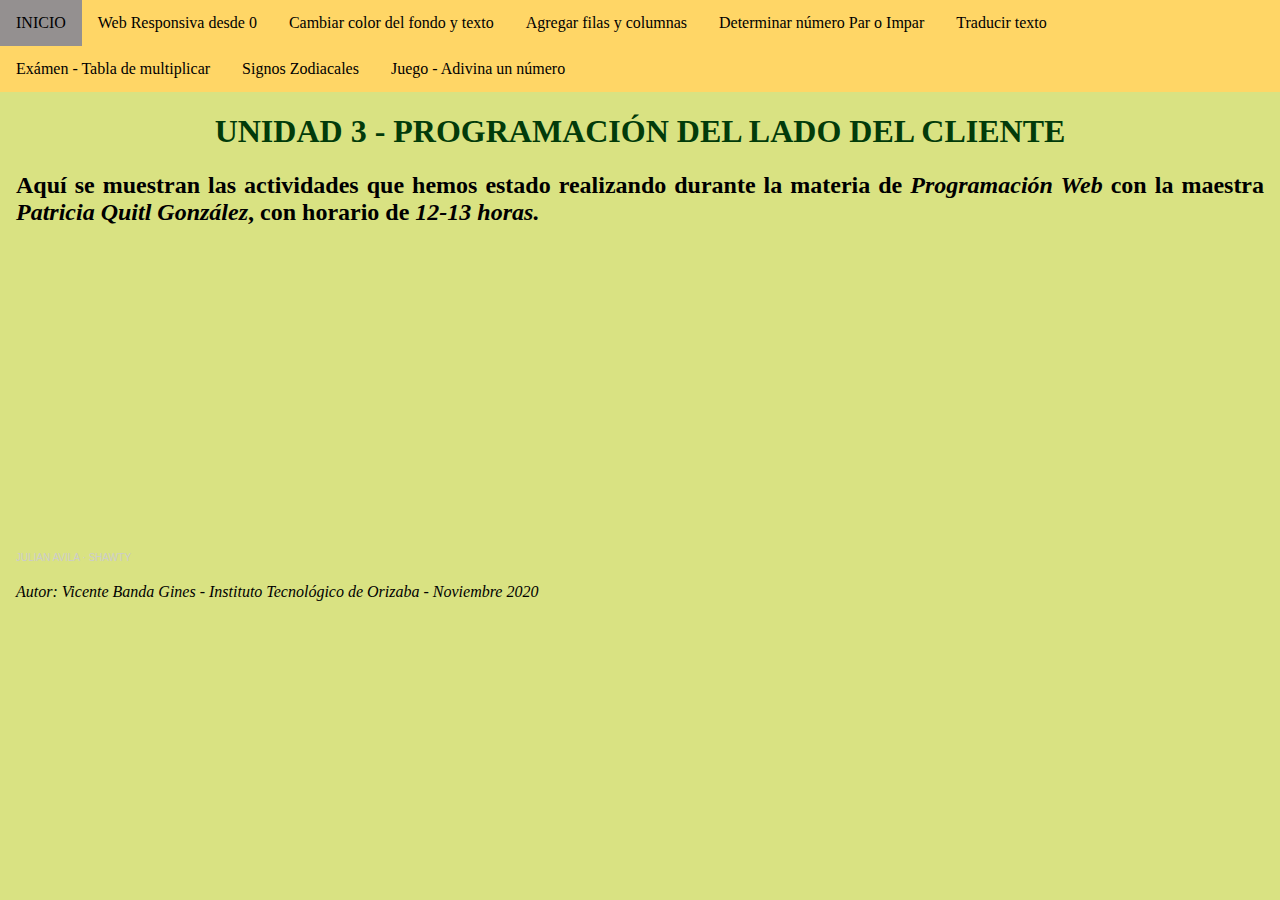
<file: index.html>
<!DOCTYPE html>
<html>
<head>
<meta name="viewport" content="width=device-width, initial-scale=1.0">
<style>
body {
  background-color: #d9e282;
  margin: 0;
  color: rgb(0, 0, 0);
}

h1 {
  color: #023b0a;
  text-align: center; 
}

h2 {
  text-align: justify; 
}

ul.topnav {
    list-style-type: none;
    margin: 0;
    padding: 0;
    overflow: hidden;
    background-color: rgb(255, 214, 102);
}

ul.topnav li {float: left;}

ul.topnav li a {
    display: block;
    color: rgb(0, 0, 0);
    text-align: center;
    padding: 14px 16px;
    text-decoration: none;
}

ul.topnav li a:hover:not(.active) {background-color: rgb(77, 74, 74);}

ul.topnav li a.active {background-color: #949090;}

ul.topnav li.right {float: right;}

@media screen and (max-width: 600px){
    ul.topnav li.right,
    ul.topnav li {float: none;}
}
</style>
</head>
<body>

<ul class="topnav">
  <li><a class="active" href="#Inicio">INICIO</a></li>
  <li><a href="webResponsiva.html">Web Responsiva desde 0</a></li>
  <li><a href="colorTexto.html">Cambiar color del fondo y texto</a></li>
  <li><a href="crearTabla.html">Agregar filas y columnas</a></li>
  <li><a href="numeroParImpar.html">Determinar número Par o Impar</a></li>
  <li><a href="traductor.html">Traducir texto</a></li>
  <li><a href="tablaMultiplicar.html">Exámen - Tabla de multiplicar</a></li>
  <li><a href="signosZodiacales.html">Signos Zodiacales</a></li>
  <li><a href="adivinaNumero.html">Juego - Adivina un número</a></li> 
</ul>

<div style="padding:0 16px;">
  <h1>UNIDAD 3 - PROGRAMACI&Oacute;N DEL LADO DEL CLIENTE</h2>
  <h2>Aquí se muestran las actividades que hemos estado realizando durante la materia de <em>Programación Web</em> con la maestra <em>Patricia Quitl González</em>, con horario de <em>12-13 horas.</em></h3>
  <h2><iframe width="100%" height="300" scrolling="no" frameborder="no" allow="autoplay" src="https://w.soundcloud.com/player/?url=https%3A//api.soundcloud.com/tracks/750707149&color=%23c9a651&auto_play=false&hide_related=false&show_comments=true&show_user=true&show_reposts=false&show_teaser=true&visual=true"></iframe><div style="font-size: 10px; color: #cccccc;line-break: anywhere;word-break: normal;overflow: hidden;white-space: nowrap;text-overflow: ellipsis; font-family: Interstate,Lucida Grande,Lucida Sans Unicode,Lucida Sans,Garuda,Verdana,Tahoma,sans-serif;font-weight: 100;"><a href="https://soundcloud.com/julian_avila" title="JULIAN AVILA" target="_blank" style="color: #cccccc; text-decoration: none;">JULIAN AVILA</a> · <a href="https://soundcloud.com/julian_avila/shawtyy" title="SHAWTY" target="_blank" style="color: #cccccc; text-decoration: none;">SHAWTY</a></div></h2>
  <address>
    Autor: Vicente Banda Gines - Instituto Tecnológico de Orizaba - Noviembre 2020
  </address>
</div>
</body>
</html>
</file>
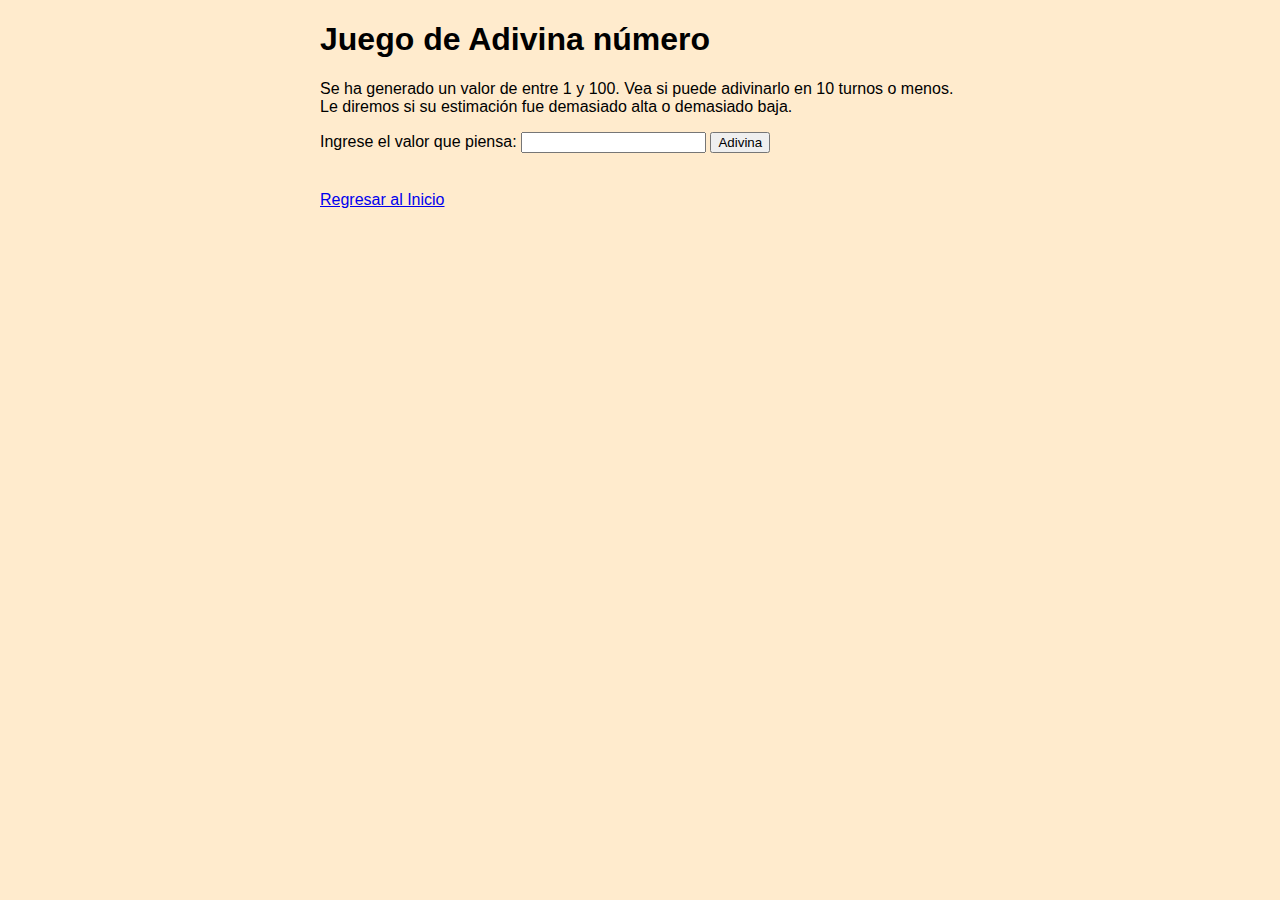
<file: adivinaNumero.html>
<!DOCTYPE html>
<html>
  <head>
    <meta charset="utf-8">
    <link rel="stylesheet" href="css/adivinanza.css">

    <title>Juego de Adivina n&uacute;mero</title>

  </head>

  <body>
    <h1>Juego de Adivina n&uacute;mero</h1>

    <p>Se ha generado un valor de entre 1 y 100. Vea si puede adivinarlo en 10 turnos o menos. Le diremos si su estimación fue demasiado alta o demasiado baja.</p>

    <div class="form">
      <label for="campoAdivina">Ingrese el valor que piensa: </label>
      <input type="text" id="campoAdivina" class="campoAdivina">
      <input type="submit" value="Adivina" class="adivinaSubmit">
    </div>

    <div class="resultParas">
      <p class="adivinanzas"></p>
      <p class="ultimoResultado"></p>
      <p class="bajoOAlto"></p>
    </div>

    <script type="text/javascript" src="js/adivina.js"></script>

    <a href="index.html">Regresar al Inicio</a><br>
    
  </body>
</html>
</file>
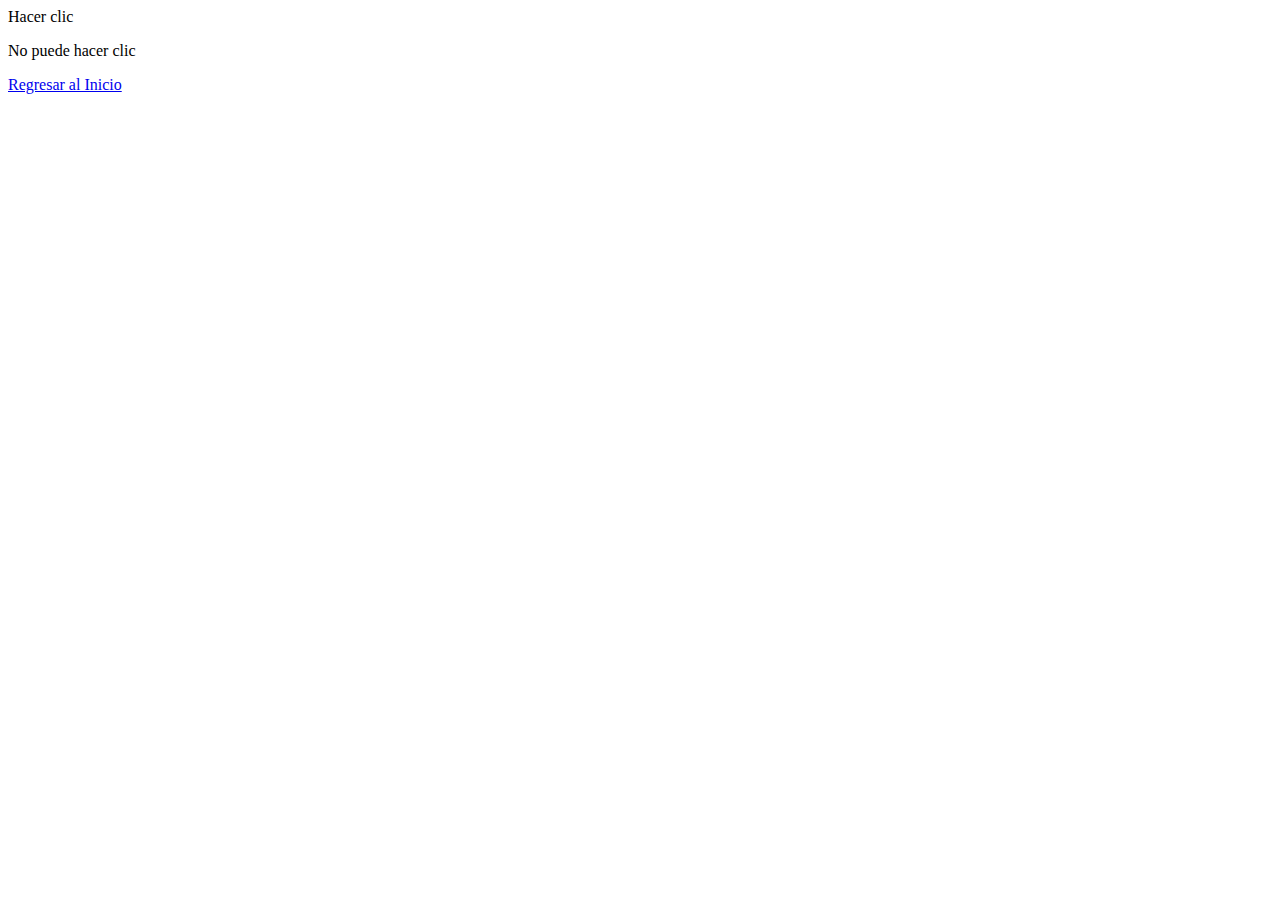
<file: colorTexto.html>
<html lang="es">
<head>
<title>Este texto es el t&iacute;tulo del documento</title>
  <script type="text/javascript" src="js/querySelector.js">  </script>
</head>
<body>
  <div id="principal">
    <p id="p1">Hacer clic</p>
    <p id="p2">No puede hacer clic</p>
</div>

<a href="index.html">Regresar al Inicio</a>

</body>
</html>
</file>
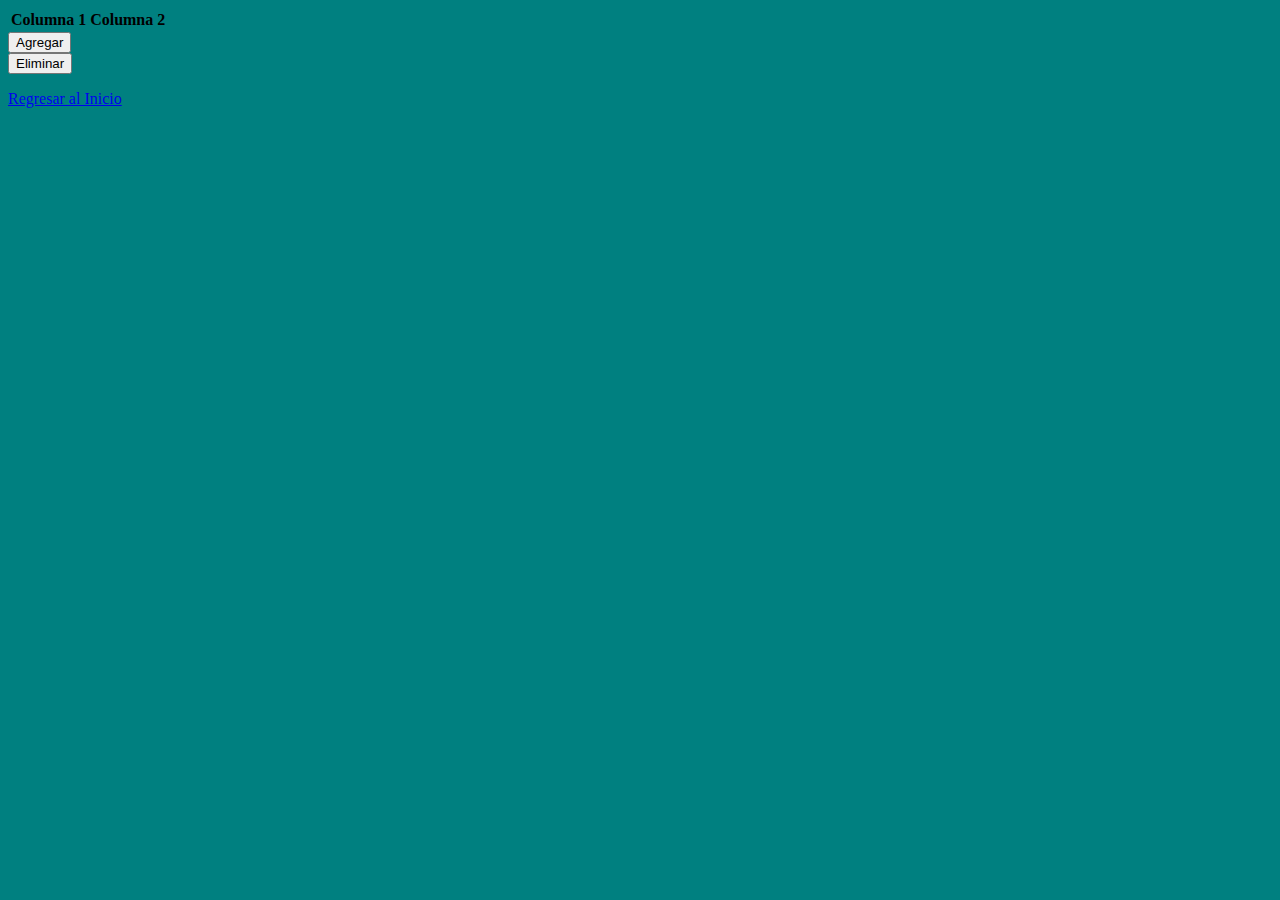
<file: crearTabla.html>
<!DOCTYPE>
<html>
<head>
<title>Control submit por evento formulario</title>
</head>
<body bgcolor="teal">
		<form>
		<table id="tblUno">
			<tr>
				<th>Columna 1</th>
				<th>Columna 2</th>
			</tr>
		</table>
		<input type="button" value="Agregar" onclick = "agregaLinea();"/>
		<br/>
		<input type="button" value="Eliminar" onclick = "eliminaLinea();"/>
	</form>


	<script type="text/javascript">
			var contador=1;
		function agregaLinea(){
			var oTbl = document.getElementById("tblUno");
			var oLin = oTbl.insertRow(-1);
			var oCelda1 = oLin.insertCell(0);
			var oCelda2 = oLin.insertCell(1);
			var n=contador;
			if(n % 2==0)
				oCelda1.style.color="lime";
			else 
				oCelda1.style.color="yellow";
			oCelda1.innerHTML = "Fila. "+(contador);
			oCelda2.innerHTML = 'Texto y campo ' +
			'<input type="text" name="campo"/>';
			return contador++;
		}

		function eliminaLinea(){
			var oTbl = document.getElementById("tblUno");
			oTbl.deleteRow(-1);
			return contador--;
		}
	</script>

		<a href="index.html">Regresar al Inicio</a>

</body>
</html>
</file>
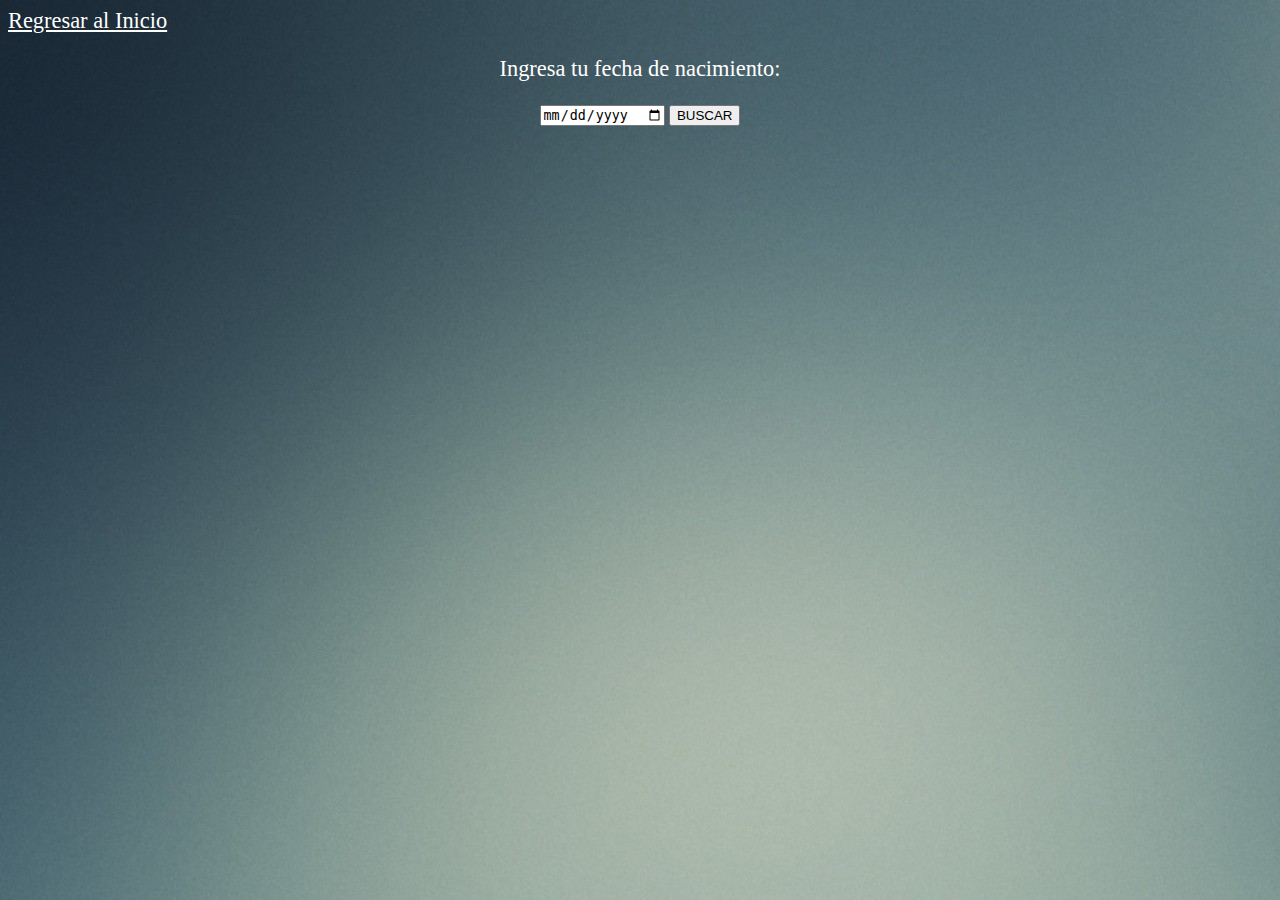
<file: signosZodiacales.html>
<!DOCTYPE html>
<html>
<head>
    <meta charset="utf-8">
    <link rel="stylesheet" href="css/zodiaco.css">
    <title>¡¡¡ENCUENTRA TU SIGNO ZODIACAL!!!</title>
</head>

<a href="index.html">Regresar al Inicio</a><br>

<script type="text/javascript" src="js/signohoroscopo.js"></script>

<body background="img/fondo.jpg">
    <p align="center">Ingresa tu fecha de nacimiento:</p>

<form align="center" class="">
    <input type="date" name="txtFec" maxlength="10" size="12"/>
    <input type="button" onClick="validaFechaMenor(txtFec);" value="BUSCAR"/>

    
</body>
</html>
</file>
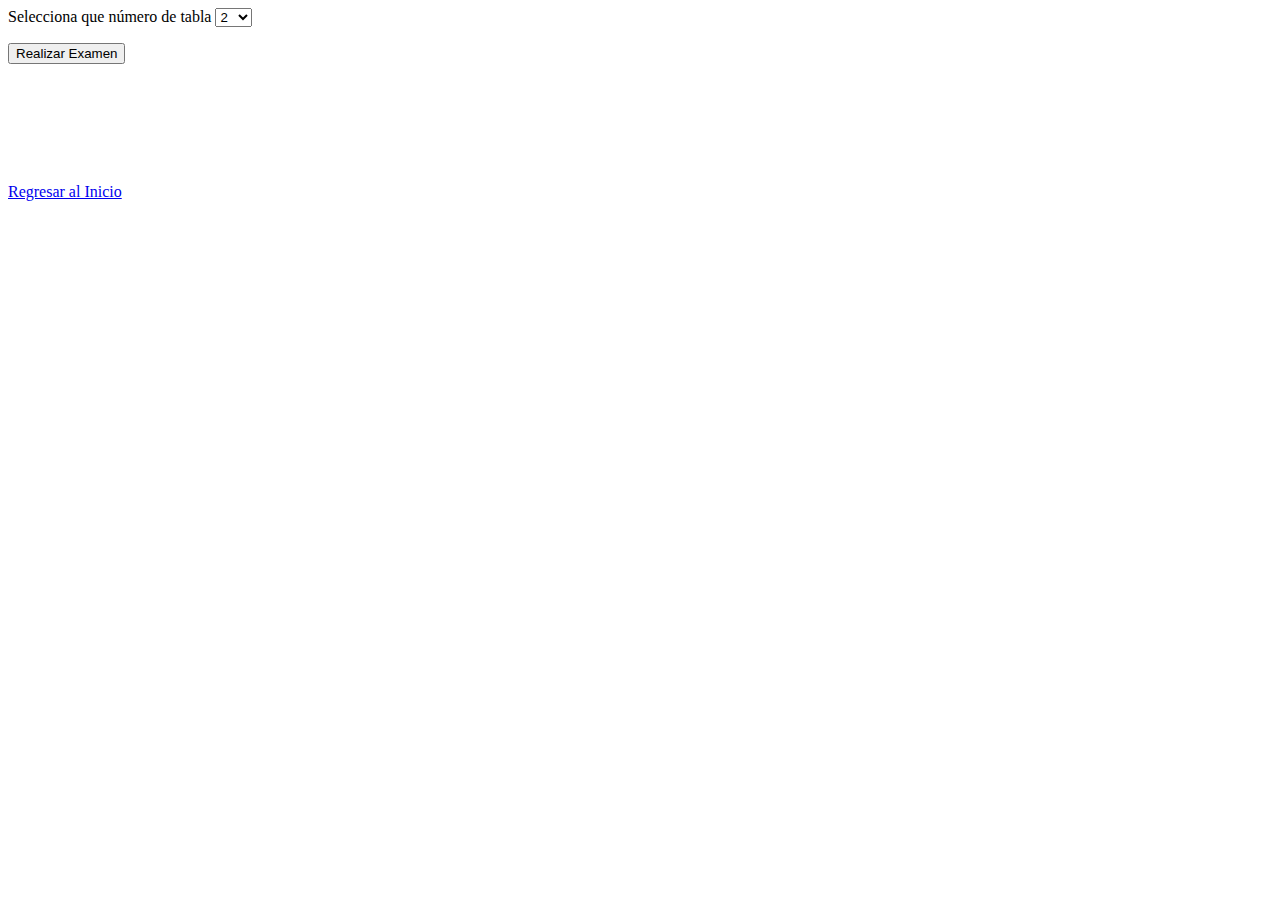
<file: tablaMultiplicar.html>
﻿<!DOCTYPE >
<html>
<!--
Solución al ejercicio de "Examen de las Tablas de Multiplicar"
-->
<html>
	<head>
	<meta http-equiv="Content-Type" content="text/html; charset=utf-8">
	<title>Examen de Tablas de Multiplicar</title>
	</head>
	<body>
		<script language="javascript" src="js/validacionTabla.js"></script>
		<form>
			Selecciona que n&uacute;mero de tabla
			<select name="opTabla" id="opTabla">
				<option>2</option>
				<option>3</option>
				<option>4</option>
				<option>5</option>
				<option>6</option>
				<option>7</option>
				<option>8</option>
				<option>9</option>
				<option>10</option>
			</select>

			<p><input type="button" value="Realizar Examen"
						onclick="muestra(opTabla.value, tabla, document.getElementById('contenido'));"/>
						<br/>
			</p>

			<div id="contenido" style="visibility:hidden">
				<table id="tabla" border="2" >
					<thead>
						<th>Operaci&oacute;n</th>
						<th>Resultado</th>
					</thead>
				</table>
				<br><br>
				<input type="button" value="Calificar Examen" onclick="califica(opTabla.value, tabla);"/>
			</div>
		</form>

				<a href="index.html">Regresar al Inicio</a>

	</body>
</html>
</file>
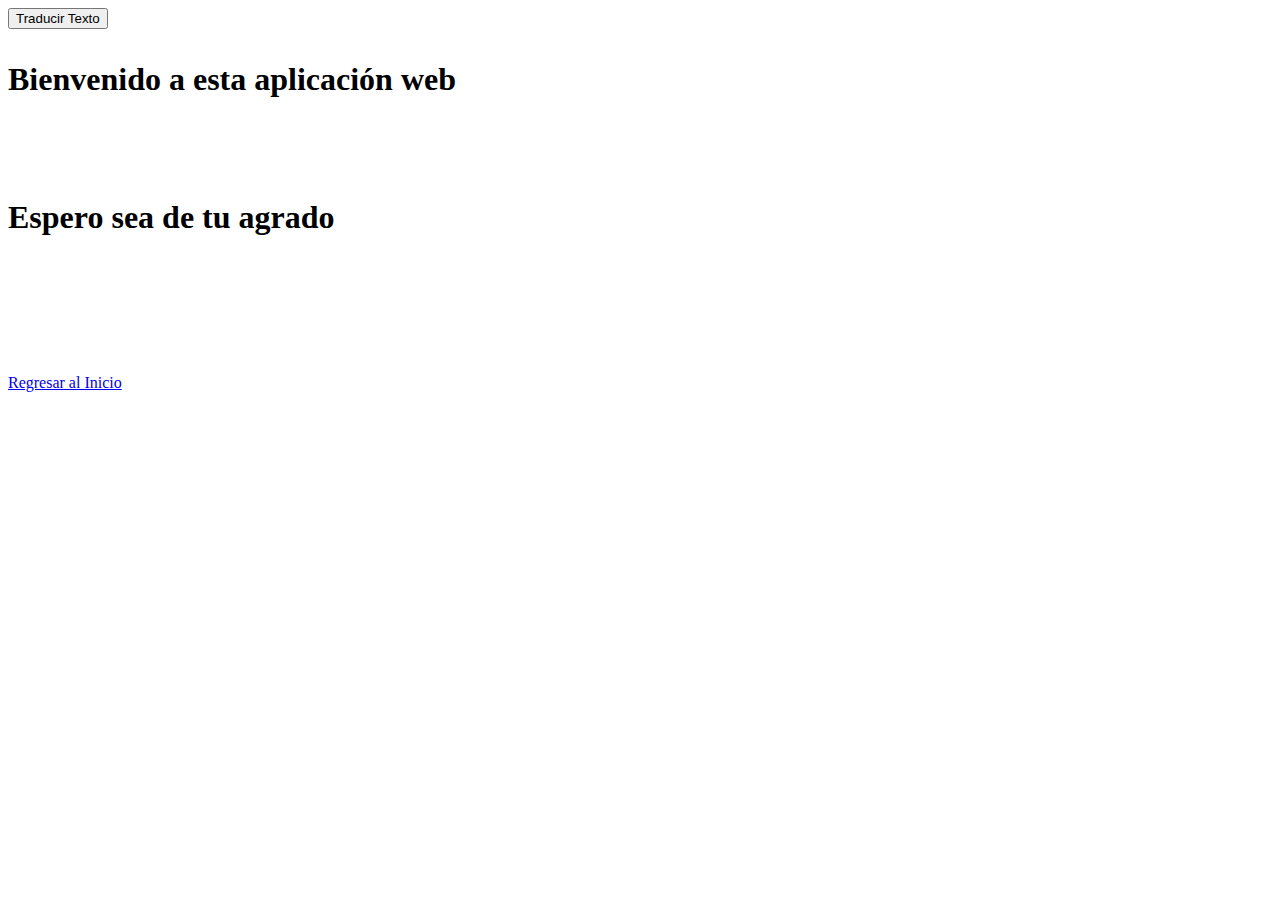
<file: traductor.html>
<html lang="es">
<head>
<title>Traductor</title>
  <script type="text/javascript" src="js/traductor.js"> 
  </script>
  
</head>
<body>
  <button type="button" onclick="changeColor(2)">Traducir Texto</button>
  <h1 font-size: 80%>
  <div id="principal">
    <div onclick="changeColor(0); return false;">
    <p id="1">Bienvenido a esta aplicaci&oacute;n web</p></div><br>
    <div onclick="changeColor(1); return false;">
    <p id="2">Espero sea de tu agrado</p></div><br><br>
    <p></p>
</div>
</h1>

<a href="index.html">Regresar al Inicio</a>

</body>
</html>
</file>
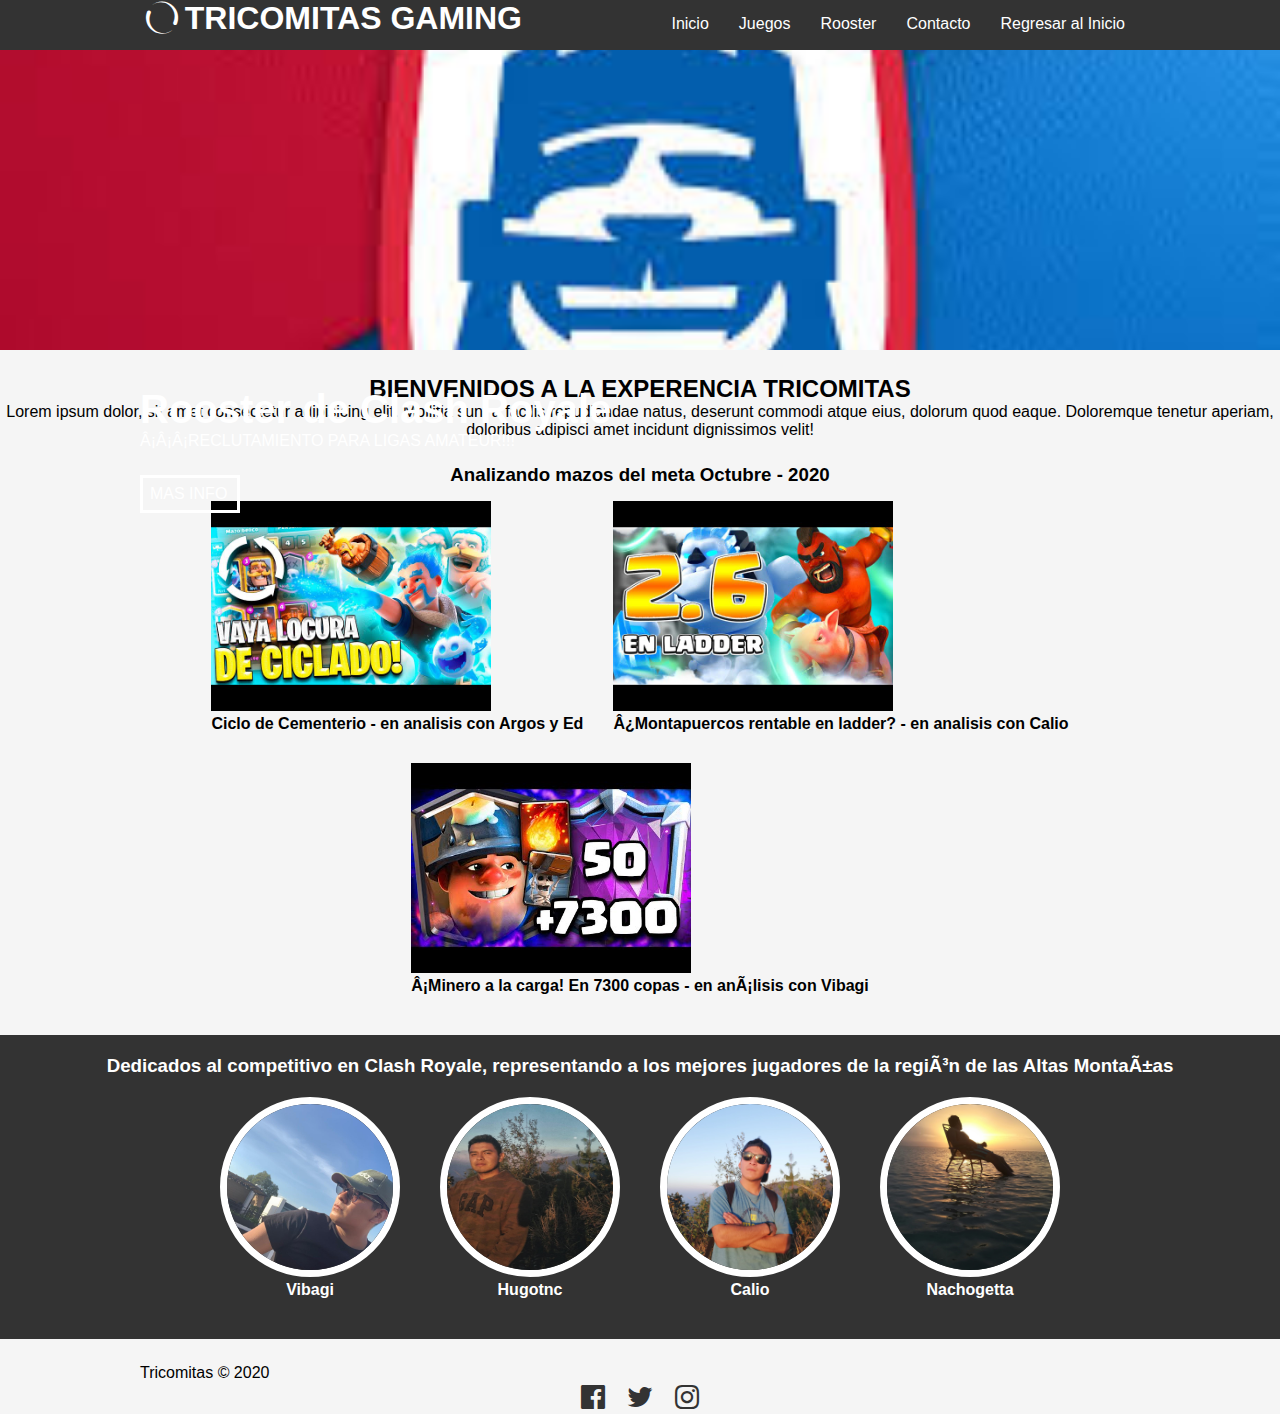
<file: webResponsiva.html>
<!DOCTYPE html>
<html lang="es">
    <head>
        <title>Tricomitas Gaming</title>
        <meta charset="=UTF-8">
        <meta name="viewport" content="width-device-width, user-scalable=no, initial-scale=1, maximum-scale=1, minimum-scale=1">
        <link rel="stylesheet" href="css/fontello.css">
        <link rel="stylesheet" href="css/estilos.css">
    </head>

    <body>
        <header>
            <div class="contenedor">
                <h1 class="icon-spin4">TRICOMITAS GAMING</h1>
                <input type="checkbox" id="menu-bar">
                <label class="icon-menu" for="menu-bar"></label>
                <nav class="menu">
                    <a href="">Inicio</a>
                    <a href="">Juegos</a>
                    <a href="">Rooster</a>
                    <a href="">Contacto</a>
                    <a href="index.html">Regresar al Inicio</a>
                </nav>
            </div>
        </header>
        <main>
            <section id="banner">
                <img src="img/banner.jpg">
                <div class="contenedor">
                    <h2>Rooster de Clash Royale</h2>
                    <p>¡¡¡RECLUTAMIENTO PARA LIGAS AMATEUR!!!</p>
                    <a href="#">MAS INFO</a>
                </div>                
            </section>

            <section id="bienvenidos">
                <h2>BIENVENIDOS A LA EXPERENCIA TRICOMITAS</h2>
                <p>Lorem ipsum dolor, sit amet consectetur adipisicing elit. Mollitia sunt a facilis repudiandae natus, deserunt commodi atque eius, dolorum quod eaque. Doloremque tenetur aperiam, doloribus adipisci amet incidunt dignissimos velit!</p>
            </section>

            <section id="blog">
                <h3>Analizando mazos del meta Octubre - 2020</h3>
                <div class="contenedor">
                    <article>
                        <img src="img/w1.jpg">
                        <h4>Ciclo de Cementerio - en analisis con Argos y Ed</h4>
                    </article>
                    <article>
                        <img src="img/w2.jpg">
                        <h4>¿Montapuercos rentable en ladder? - en analisis con Calio</h4>
                    </article>
                    <article>
                        <img src="img/w3.jpg">
                        <h4>¡Minero a la carga! En 7300 copas - en análisis con Vibagi</h4>
                    </article>
                </div>
            </section>

            <section id="info">
                <h3>Dedicados al competitivo en Clash Royale, representando a los mejores jugadores de la región de las Altas Montañas</h3>
                <div class="contenedor">
                   <div class="info-player">
                       <img src="img/vib.jpg" alt="">
                       <h4>Vibagi</h4>
                   </div>
                   <div class="info-player">
                       <img src="img/covi.jpg" alt="">
                       <h4>Hugotnc</h4>
                   </div>
                   <div class="info-player">
                       <img src="img/calio.jpg" alt="">
                       <h4>Calio</h4>
                   </div>
                   <div class="info-player">
                       <img src="img/nac.jpg" alt="">
                       <h4>Nachogetta</h4>
                   </div>
                </div>
            </section>
        </main>
        <footer>
            <div class="contenedor">
                <p id="copy">Tricomitas &copy; 2020</p>
                <div class="sociales">
                    <a class="icon-facebook-official" href="#"></a>
                    <a class="icon-twitter" href="#"></a>
                    <a class="icon-instagram" href="#"></a>
                </div>
            </div>
        </footer>
    </body>
</html>
</file>
<file: css/adivinanza.css>
html {
    font-family: sans-serif;
}

body {
    background-color: blanchedalmond;
    width: 50%;
    max-width: 800px;
    min-width: 480px;
    margin: 0 auto;
}

.ultimoResultado {
    color: blanchedalmond;
    padding: 3px;
}
</file>
<file: css/zodiaco.css>
p, a {
    color: white;
    font-size: 140%;
}
</file>
<file: css/fontello.css>
@charset "UTF-8";

 @font-face {
  font-family: 'fontello';
  src: url('../font/fontello.eot?24014629');
  src: url('../font/fontello.eot?24014629#iefix') format('embedded-opentype'),
       url('../font/fontello.woff2?24014629') format('woff2'),
       url('../font/fontello.woff?24014629') format('woff'),
       url('../font/fontello.ttf?24014629') format('truetype'),
       url('../font/fontello.svg?24014629#fontello') format('svg');
  font-weight: normal;
  font-style: normal;
}
/* Chrome hack: SVG is rendered more smooth in Windozze. 100% magic, uncomment if you need it. */
/* Note, that will break hinting! In other OS-es font will be not as sharp as it could be */
/*
@media screen and (-webkit-min-device-pixel-ratio:0) {
  @font-face {
    font-family: 'fontello';
    src: url('../font/fontello.svg?24014629#fontello') format('svg');
  }
}
*/
 
 [class^="icon-"]:before, [class*=" icon-"]:before {
  font-family: "fontello";
  font-style: normal;
  font-weight: normal;
  speak: never;
 
  display: inline-block;
  text-decoration: inherit;
  width: 1em;
  margin-right: .2em;
  text-align: center;
  /* opacity: .8; */
 
  /* For safety - reset parent styles, that can break glyph codes*/
  font-variant: normal;
  text-transform: none;
 
  /* fix buttons height, for twitter bootstrap */
  line-height: 1em;
 
  /* Animation center compensation - margins should be symmetric */
  /* remove if not needed */
  margin-left: .2em;
 
  /* you can be more comfortable with increased icons size */
  /* font-size: 120%; */
 
  /* Font smoothing. That was taken from TWBS */
  -webkit-font-smoothing: antialiased;
  -moz-osx-font-smoothing: grayscale;
 
  /* Uncomment for 3D effect */
  /* text-shadow: 1px 1px 1px rgba(127, 127, 127, 0.3); */
}
 
.icon-spin4:before { content: '\e834'; } /* '' */
.icon-twitter:before { content: '\f099'; } /* '' */
.icon-menu:before { content: '\f0c9'; } /* '' */
.icon-instagram:before { content: '\f16d'; } /* '' */
.icon-facebook-official:before { content: '\f230'; } /* '' */
.icon-user:before { content: '👤'; } /* '\1f464' */
</file>
<file: css/estilos.css>
@import url(menu.css);
@import url(banner.css);
@import url(blog.css);
@import url(info.css);

* {
    margin: 0;
    padding: 0;
    box-sizing: border-box;
}

body {
    font-family: 'Open Sans', sans-serif;
}

h1{
    float: left;
}

header .contenedor{
    display: table;
}

header {
    width: 100%;
    height: 50px;
    background: #333;
    color: #fff;
    
    position: fixed;
    top: 0;
    left: 0;
    z-index: 100;
}

.contenedor {
    width: 98%;
    margin: auto;
}

section {
    width: 100%;
    margin-bottom: 25px;
}

#bienvenidos {
    text-align: center;
}

.copy {
    font-size: 20px;
}

.sociales {
    width: 100%;
    text-align: center;
    font-size: 28px;
}

.sociales a {
    color: #333;
    text-decoration: none; 
}

@media (min-width:768px) {
    .sociales {
        width: auto;
    }

    footer .contenedor {
        justify-content: space-between;
    }
}

@media (min-width:1024px) {
    .contenedor {
        width: 1000px;
    }
}
</file>
